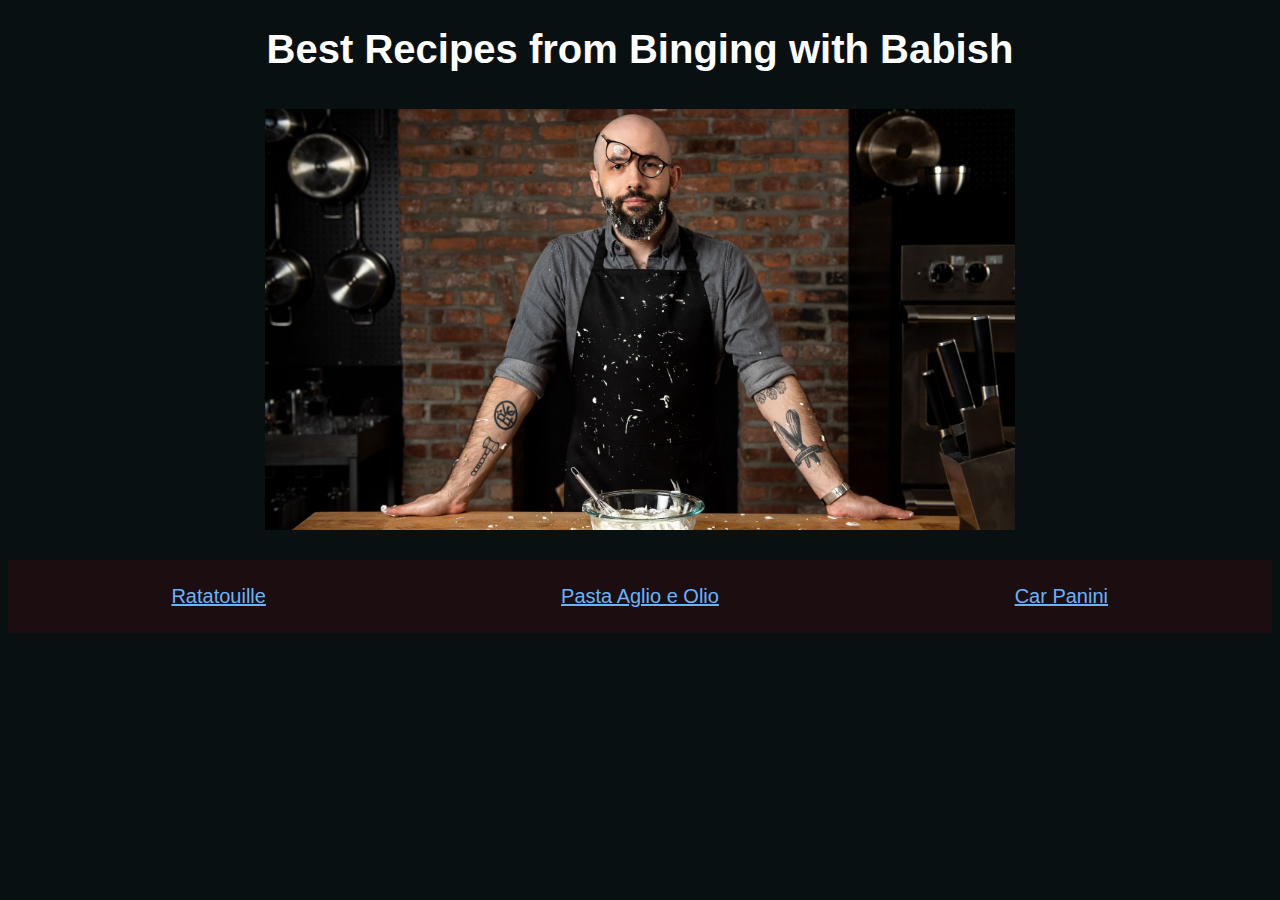
<file: index.html>
<!DOCTYPE html>
<html lang="en">
    <head>
        <meta charset="UTF-8">
        <title>Best Babish Recipes</title>
        <link rel="stylesheet" href="style.css">
    </head>

    <body>
        <h1 class="header home" >Best Recipes from Binging with Babish</h1>

        <div class="home">
            <img alt="Picture of Andrew Rea" src="./images/babish.jpeg" class ="image home">
        </div>

        <ul class="unordered list home">
            <li class="list-element home"><a href="./recipes/Ratatouille.html">Ratatouille</a></li>
            <li class="list-element home"><a href="./recipes/Pasta_Aglio.html">Pasta Aglio e Olio</a></li>
            <li class="list-element home"><a href="./recipes/Car_Panini.html">Car Panini</a></li>
        </ul>
    </body>
</html>
</file>
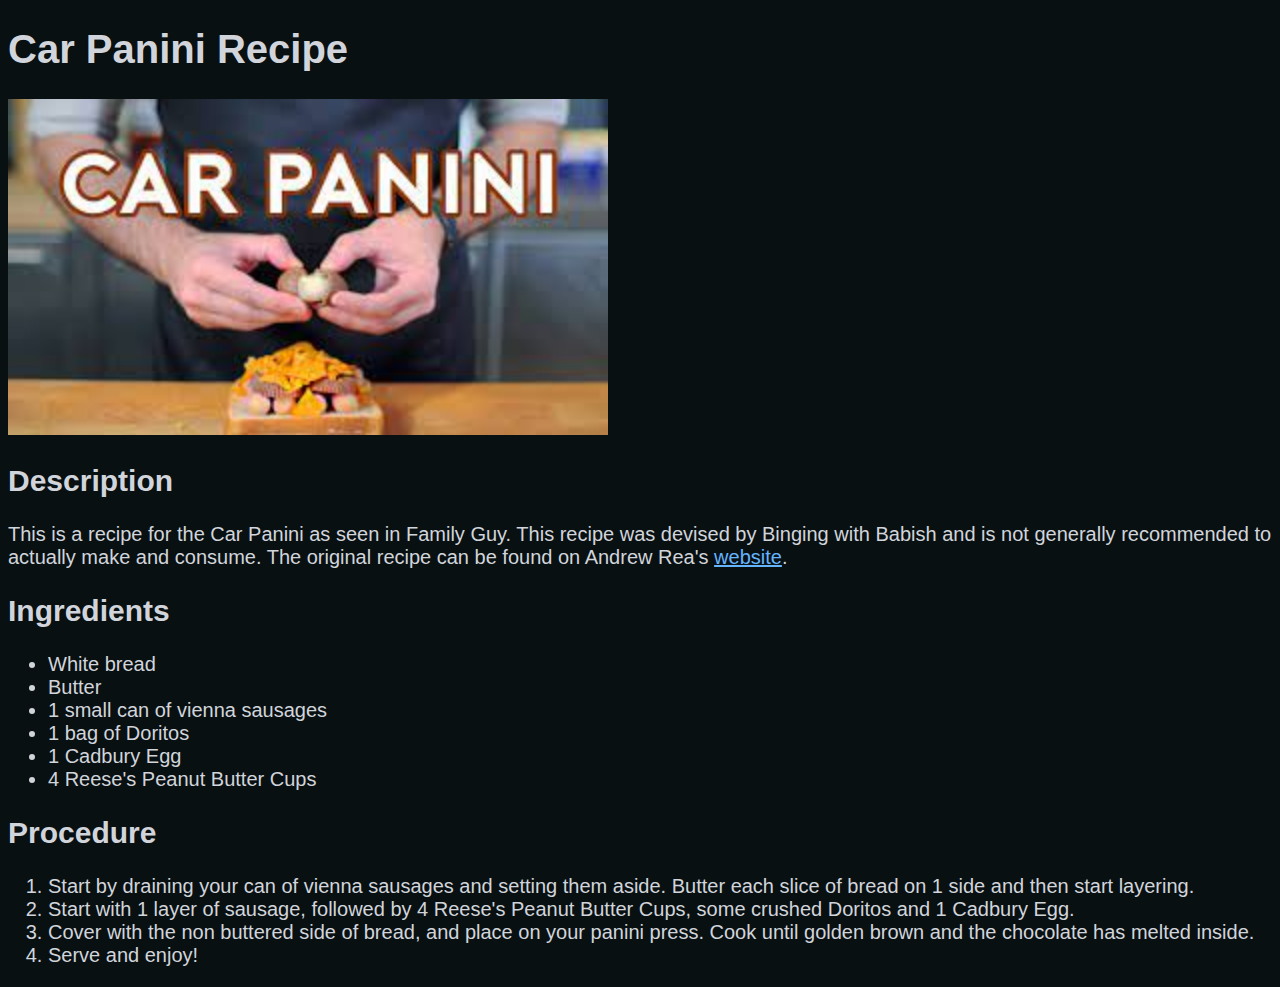
<file: recipes/Car_Panini.html>
<!DOCTYPE html>
<html lang="en">
    <head>
        <meta charset="UTF-8">
        <title>Car Panini Recipe</title>
        <link rel="stylesheet" href="../style.css">
    </head>

    <body>
        <h1 class>Car Panini Recipe</h1>
        <div class="panini">
            <img class="image Panini" alt="Image of Car Panini" src="../images/car_panini.jpeg" height="336" width="600">
        </div>
        <h2 class>Description</h2>
        <p class="text Panini">This is a recipe for the Car Panini as seen in Family Guy. This recipe was devised by Binging with Babish 
            and is not generally recommended to actually make and consume. The original recipe can be found on Andrew Rea's 
            <a href="https://www.bingingwithbabish.com/recipes/carpanini" target="_blank" rel="noopener noreferrer">website</a>.
        </p>

        <h2 class>Ingredients</h2>
        <ul>
            <li>White bread</li>
            <li>Butter</li>
            <li>1 small can of vienna sausages</li>
            <li>1 bag of Doritos</li>
            <li>1 Cadbury Egg</li>
            <li>4 Reese's Peanut Butter Cups</li>
        </ul>

        <h2 class>Procedure</h2>
        <ol>
            <li>Start by draining your can of vienna sausages and setting them aside. Butter each slice of bread on 1 side and then start layering.</li>
            <li>Start with 1 layer of sausage, followed by 4 Reese's Peanut Butter Cups, some crushed Doritos and 1 Cadbury Egg.</li>
            <li>Cover with the non buttered side of bread, and place on your panini press. Cook until golden brown and the chocolate has melted inside.</li>
            <li>Serve and enjoy!</li>
        </ol>
    </body>
</html>
</file>
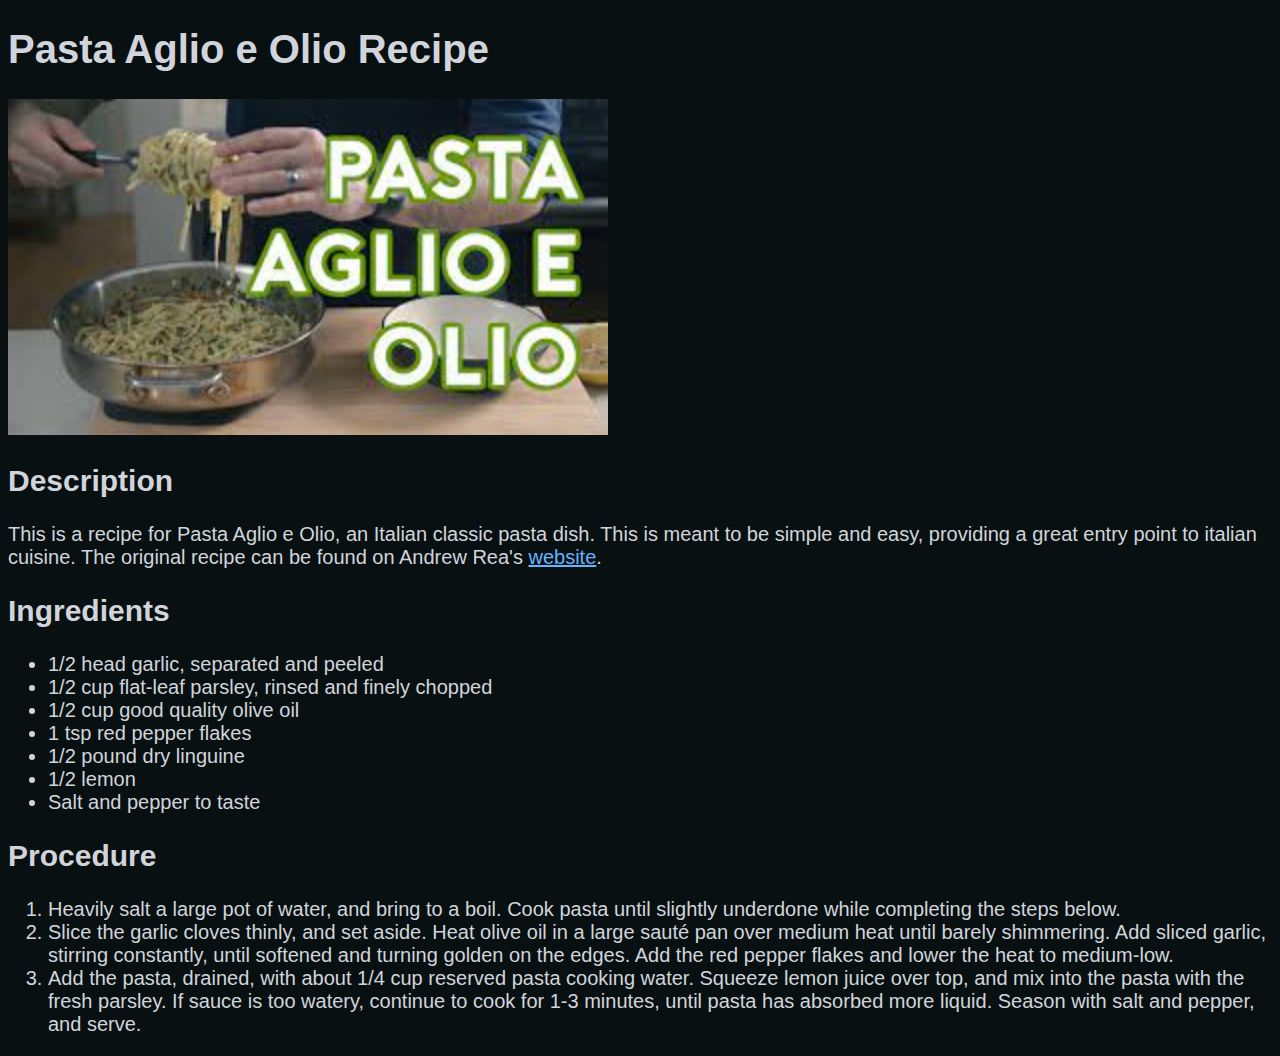
<file: recipes/Pasta_Aglio.html>
<!DOCTYPE html>
<html lang="en">
    <head>
        <meta charset="UTF-8">
        <title>Pasta Aglio e Olio Recipe</title>
        <link rel="stylesheet" href="../style.css">
    </head>

    <body>
        <h1>Pasta Aglio e Olio Recipe</h1>
        <img alt="Image of Pasta Aglio e Olio" src="../images/pasta_aglio.jpeg" height="336" width="600">
        <h2>Description</h2>
        <p>This is a recipe for Pasta Aglio e Olio, an Italian classic pasta dish. This is meant to be simple and easy,
            providing a great entry point to italian cuisine. The original recipe can be found on Andrew Rea's 
            <a href="https://www.bingingwithbabish.com/recipes/2017/5/4/aglioeolio" target="_blank" rel="noopener noreferrer">website</a>.
        </p>

        <h2>Ingredients</h2>
        <ul>
            <li>1/2 head garlic, separated and peeled</li>
            <li>1/2 cup flat-leaf parsley, rinsed and finely chopped</li>
            <li>1/2 cup good quality olive oil</li>
            <li>1 tsp red pepper flakes</li>
            <li>1/2 pound dry linguine</li>
            <li>1/2 lemon</li>
            <li>Salt and pepper to taste</li>
        </ul>

        <h2>Procedure</h2>
        <ol>
            <li>Heavily salt a large pot of water, and bring to a boil. Cook pasta until slightly underdone while completing the steps below.</li>
            <li>Slice the garlic cloves thinly, and set aside. Heat olive oil in a large sauté pan over medium heat until barely shimmering. 
                Add sliced garlic, stirring constantly, until softened and turning golden on the edges. Add the red pepper flakes and lower the heat to medium-low.</li>
            <li>Add the pasta, drained, with about 1/4 cup reserved pasta cooking water. Squeeze lemon juice over top, and mix into the pasta with the fresh parsley.
                 If sauce is too watery, continue to cook for 1-3 minutes, until pasta has absorbed more liquid. Season with salt and pepper, and serve.</li>
        </ol>
        
    </body>
</html>
</file>
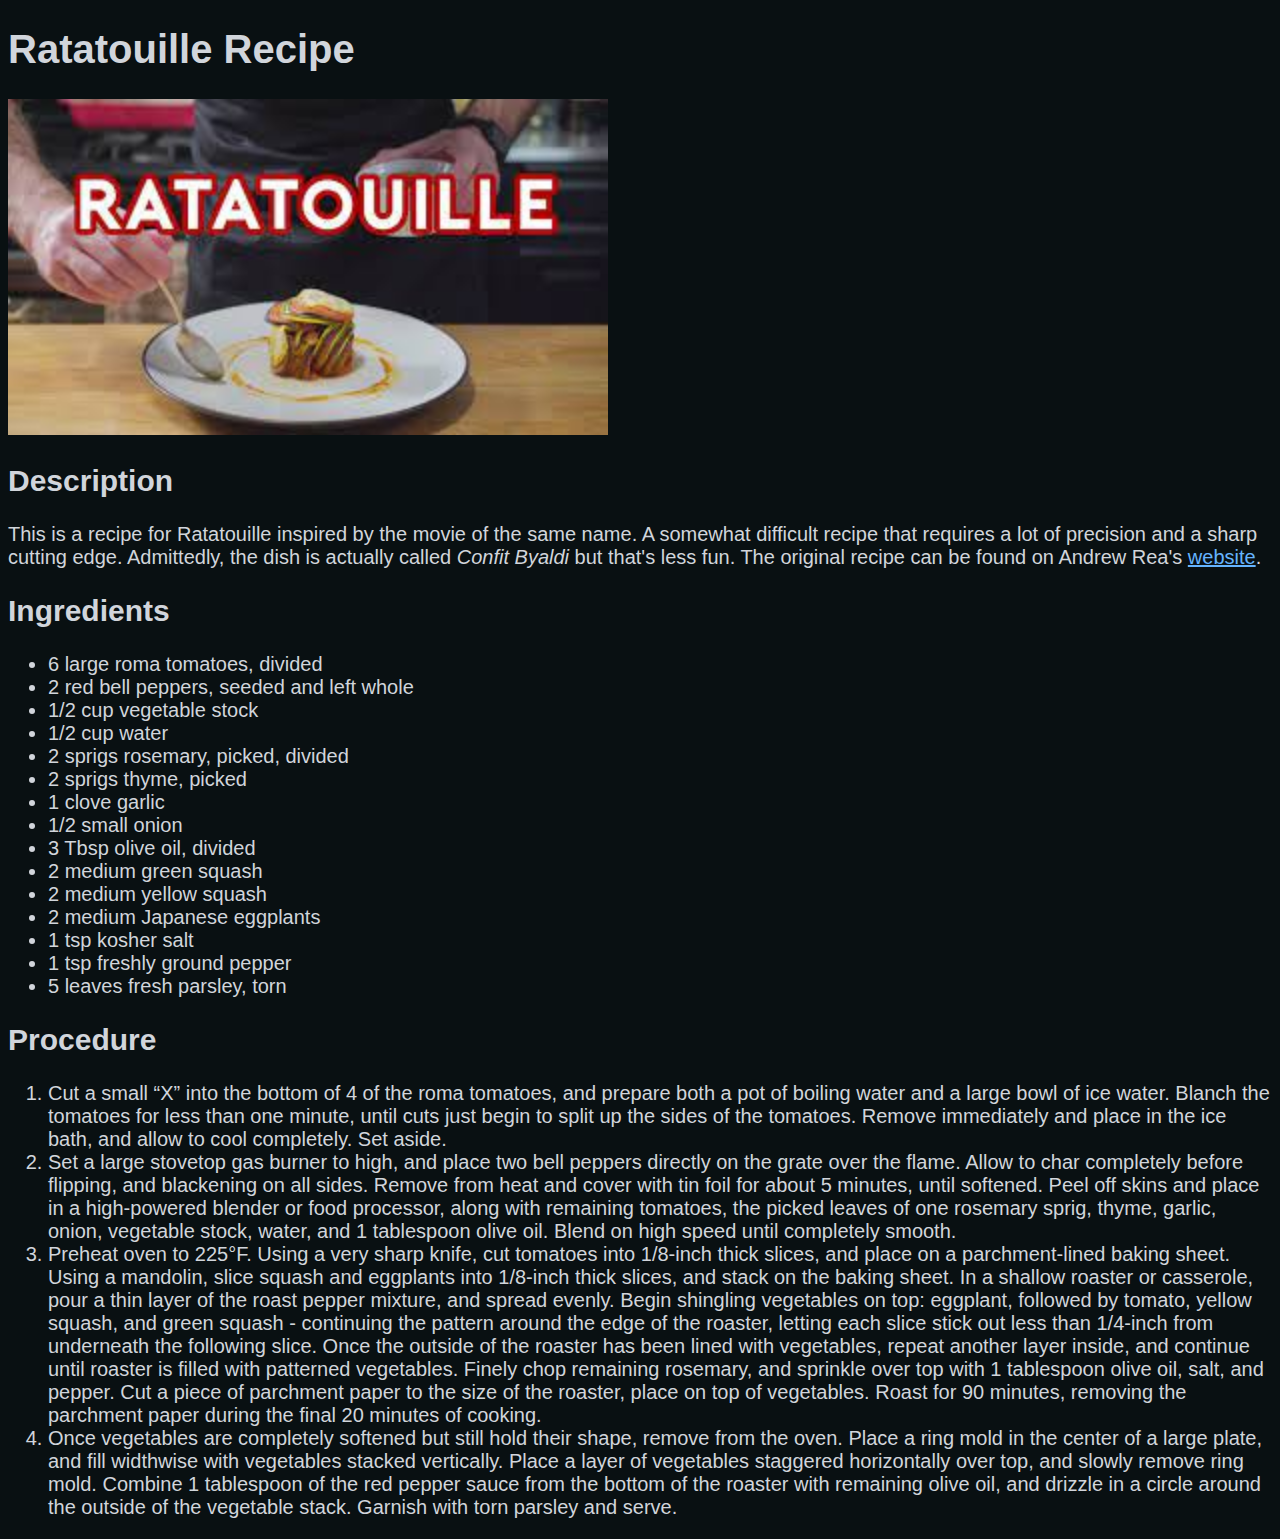
<file: recipes/Ratatouille.html>
<!DOCTYPE html>
<html lang="en">
    <head>
        <meta charset="UTF-8">
        <title>Ratatouille Recipe</title>
        <link rel="stylesheet" href="../style.css">
    </head>

    <body>
        <h1>Ratatouille Recipe</h1>
        <img alt="Image of Ratatouille dish" src="../images/ratatouille.jpeg" height="336" width="600">
        <h2>Description</h2>
        <p>This is a recipe for Ratatouille inspired by the movie of the same name. A somewhat difficult recipe that requires a lot of 
            precision and a sharp cutting edge. Admittedly, the dish is actually called <i>Confit Byaldi</i> but that's less fun. 
            The original recipe can be found on Andrew Rea's 
            <a href="https://www.bingingwithbabish.com/recipes/2017/5/5/ratatouille" target="_blank" rel="noopener noreferrer">website</a>.
        </p>

        <h2>Ingredients</h2>
        <ul>
            <li>6 large roma tomatoes, divided</li>
            <li>2 red bell peppers, seeded and left whole</li>
            <li>1/2 cup vegetable stock</li>
            <li>1/2 cup water</li>
            <li>2 sprigs rosemary, picked, divided</li>
            <li>2 sprigs thyme, picked</li>
            <li>1 clove garlic</li>
            <li>1/2 small onion</li>
            <li>3 Tbsp olive oil, divided</li>
            <li>2 medium green squash</li>
            <li>2 medium yellow squash</li>
            <li>2 medium Japanese eggplants</li>
            <li>1 tsp kosher salt</li>
            <li>1 tsp freshly ground pepper</li>
            <li>5 leaves fresh parsley, torn</li>
        </ul>

        <h2>Procedure</h2>
        <ol>
            <li>Cut a small “X” into the bottom of 4 of the roma tomatoes, and prepare both a pot of boiling water and a large bowl of ice water.
                Blanch the tomatoes for less than one minute, until cuts just begin to split up the sides of the tomatoes.
                Remove immediately and place in the ice bath, and allow to cool completely.  Set aside.</li>
            <li>Set a large stovetop gas burner to high, and place two bell peppers directly on the grate over the flame.
                Allow to char completely before flipping, and blackening on all sides.
                Remove from heat and cover with tin foil for about 5 minutes, until softened.
                Peel off skins and place in a high-powered blender or food processor, along with remaining tomatoes,
                the picked leaves of one rosemary sprig, thyme, garlic, onion, vegetable stock, water, and 1 tablespoon olive oil.
                Blend on high speed until completely smooth.</li>
            <li>Preheat oven to 225°F.  Using a very sharp knife, cut tomatoes into 1/8-inch thick slices, and place on a parchment-lined baking sheet.
                Using a mandolin, slice squash and eggplants into 1/8-inch thick slices, and stack on the baking sheet.
                In a shallow roaster or casserole, pour a thin layer of the roast pepper mixture, and spread evenly.
                Begin shingling vegetables on top: eggplant, followed by tomato, yellow squash, and green squash
                - continuing the pattern around the edge of the roaster, letting each slice stick out less than 1/4-inch
                from underneath the following slice.  Once the outside of the roaster has been lined with vegetables,
                repeat another layer inside, and continue until roaster is filled with patterned vegetables.
                Finely chop remaining rosemary, and sprinkle over top with 1 tablespoon olive oil, salt, and pepper.
                Cut a piece of parchment paper to the size of the roaster, place on top of vegetables.
                Roast for 90 minutes, removing the parchment paper during the final 20 minutes of cooking.</li>
            <li>Once vegetables are completely softened but still hold their shape, remove from the oven.
                Place a ring mold in the center of a large plate, and fill widthwise with vegetables stacked vertically.
                Place a layer of vegetables staggered horizontally over top, and slowly remove ring mold.
                Combine 1 tablespoon of the red pepper sauce from the bottom of the roaster with remaining olive oil,
                and drizzle in a circle around the outside of the vegetable stack.  Garnish with torn parsley and serve.</li>
        </ol>
    </body>
</html>
</file>
<file: style.css>
*{
    box-sizing: border-box;
    /* outline: 2px solid red; */
}

body,
p{
    font-family: Arial, Helvetica, sans-serif;
    background-color: #091012; /*#111827 is a nice dark blue that may be a good color #091012 is the original background color I settled on*/
    color:#D1D5DB;
    font-size: 20px;
}

.header{
    font-size: 40px;
    text-align: center;
    color: #FFFFFF;
}

.list{
    font-size: 20px;
    text-align: center;
}

div.home{ /*div AND home class*/
    display: flex;
    padding: 10px;
    justify-content: center;
}

.image.home{ /*image class AND home class*/
    height: auto;
    width: 750px;
}

ul.home{
    display: flex;
    justify-content: center;
    align-items: center;
    padding: 0;
}

.list-element.home{
    list-style: none;
    width: 50%;
    padding: 25px;
    background-color: rgba(200, 0, 0, 0.1);
}

a:link{ /* this is a link that has not been visited yet*/
    color: #65b4ff;
}

a:visited{ /* this is a link that has been visited*/
    color: #a65ed7;
}

a:active{ /*this is while a link is being clicked for that split second*/
    color:yellow;
    text-decoration: wavy underline overline; /*text decoration should not use commas unlike font-family*/
}
</file>
